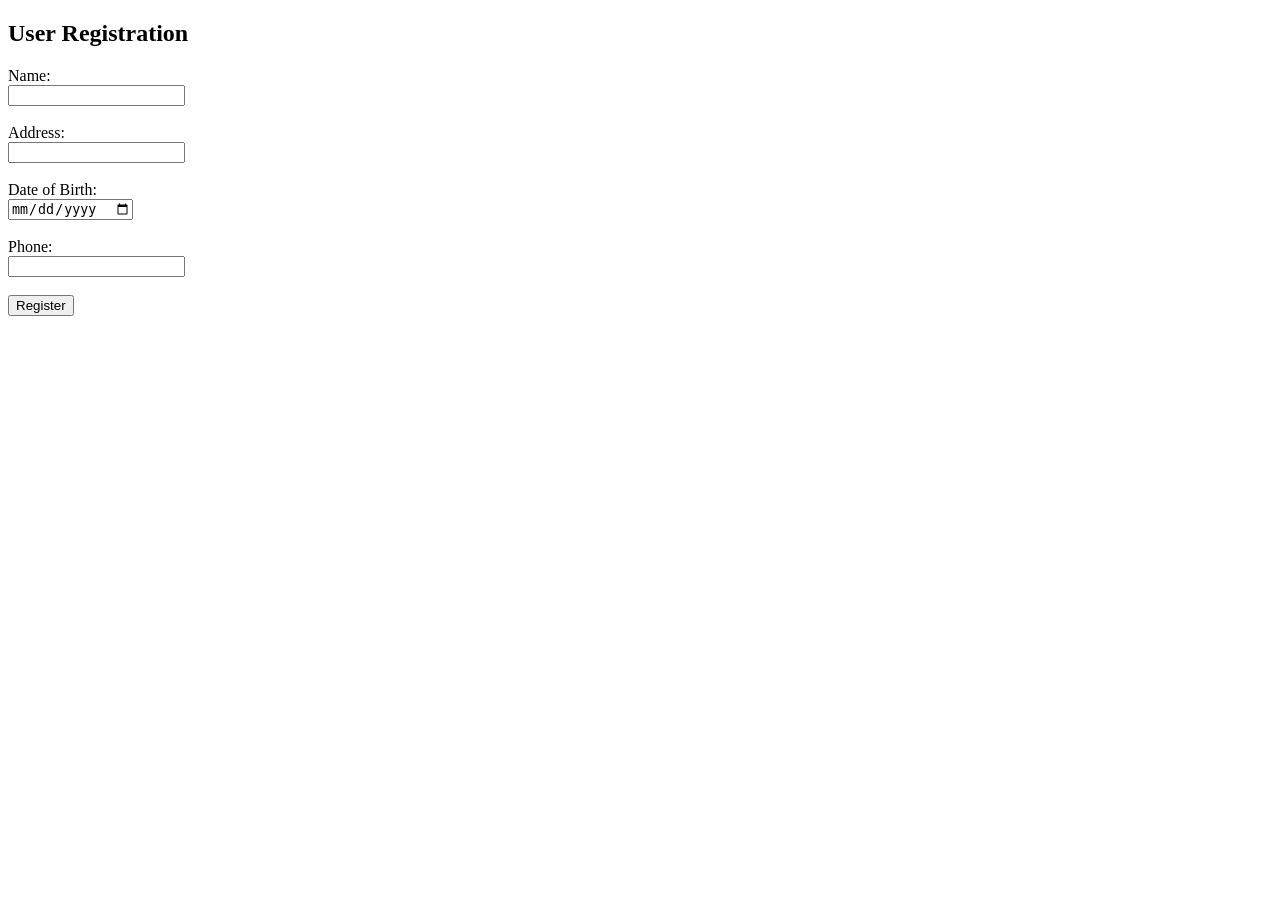
<file: index.html>
<!DOCTYPE html>
<html>
<head>
    <title>User Registration</title>
</head>

<body>

    <h2>User Registration</h2>

    <form onsubmit="registerUser(); return false;">

        <label>Name:</label><br>
        <input type="text" id="name" required>

        <br><br>

        <label>Address:</label><br>
        <input type="text" id="address" required>

        <br><br>

        <label>Date of Birth:</label><br>
        <input type="date" id="dob" required>

        <br><br>

        <label>Phone:</label><br>
        <input type="text" id="phone" required>

        <br><br>

        <button type="submit">Register</button>

    </form>


    <script>

        function registerUser() {

            let name = document.getElementById("name").value;
            let address = document.getElementById("address").value;
            let dob = document.getElementById("dob").value;
            let phone = document.getElementById("phone").value;

            // Store registration information
            localStorage.setItem("name", name);
            localStorage.setItem("address", address);
            localStorage.setItem("dob", dob);
            localStorage.setItem("phone", phone);

            // Go to page 2
            window.location.href = "p2.html";
        }

    </script>

</body>
</html>
</file>
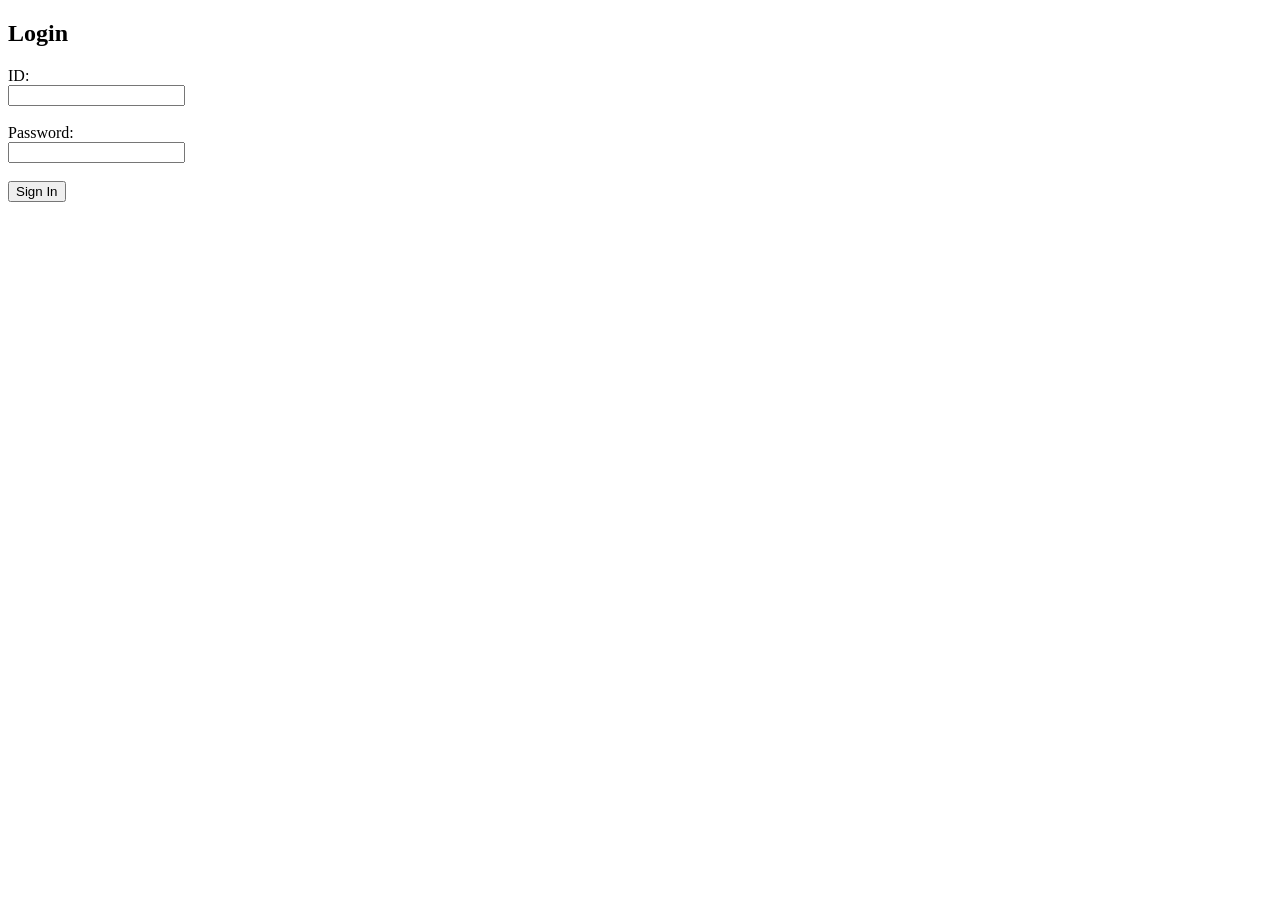
<file: login.html>
<!DOCTYPE html>
<html>
<head>
    <title>Login</title>
</head>

<body>

    <h2>Login</h2>

    <form onsubmit="login(); return false;">

        <label>ID:</label><br>
        <input type="text" id="userId" required>

        <br><br>

        <label>Password:</label><br>
        <input type="password" id="password" required>

        <br><br>

        <button type="submit">Sign In</button>

    </form>


    <script>

        function login() {

            let userId = document.getElementById("userId").value;
            let password = document.getElementById("password").value;

            // Store login credentials
            localStorage.setItem("userId", userId);
            localStorage.setItem("password", password);

            // Go to registered users page
            window.location.href = "registered.html";
        }

    </script>

</body>
</html>
</file>
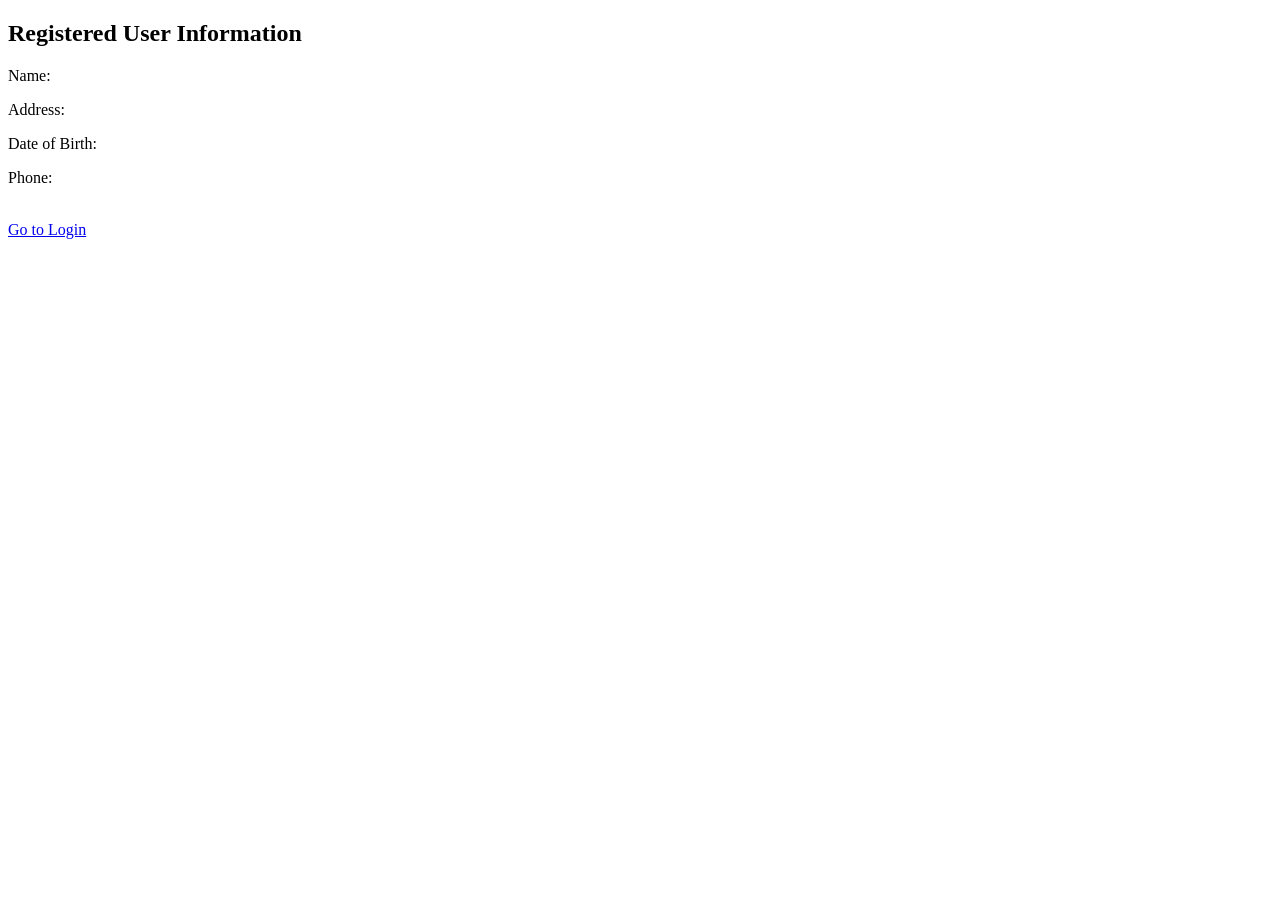
<file: p2.html>
<!DOCTYPE html>
<html>
<head>
    <title>Registered Information</title>
</head>

<body>

    <h2>Registered User Information</h2>

    <p>Name: <span id="name"></span></p>
    <p>Address: <span id="address"></span></p>
    <p>Date of Birth: <span id="dob"></span></p>
    <p>Phone: <span id="phone"></span></p>

    <br>

    <a href="login.html">Go to Login</a>


    <script>

        document.getElementById("name").innerHTML =
            localStorage.getItem("name");

        document.getElementById("address").innerHTML =
            localStorage.getItem("address");

        document.getElementById("dob").innerHTML =
            localStorage.getItem("dob");

        document.getElementById("phone").innerHTML =
            localStorage.getItem("phone");

    </script>

</body>
</html>
</file>
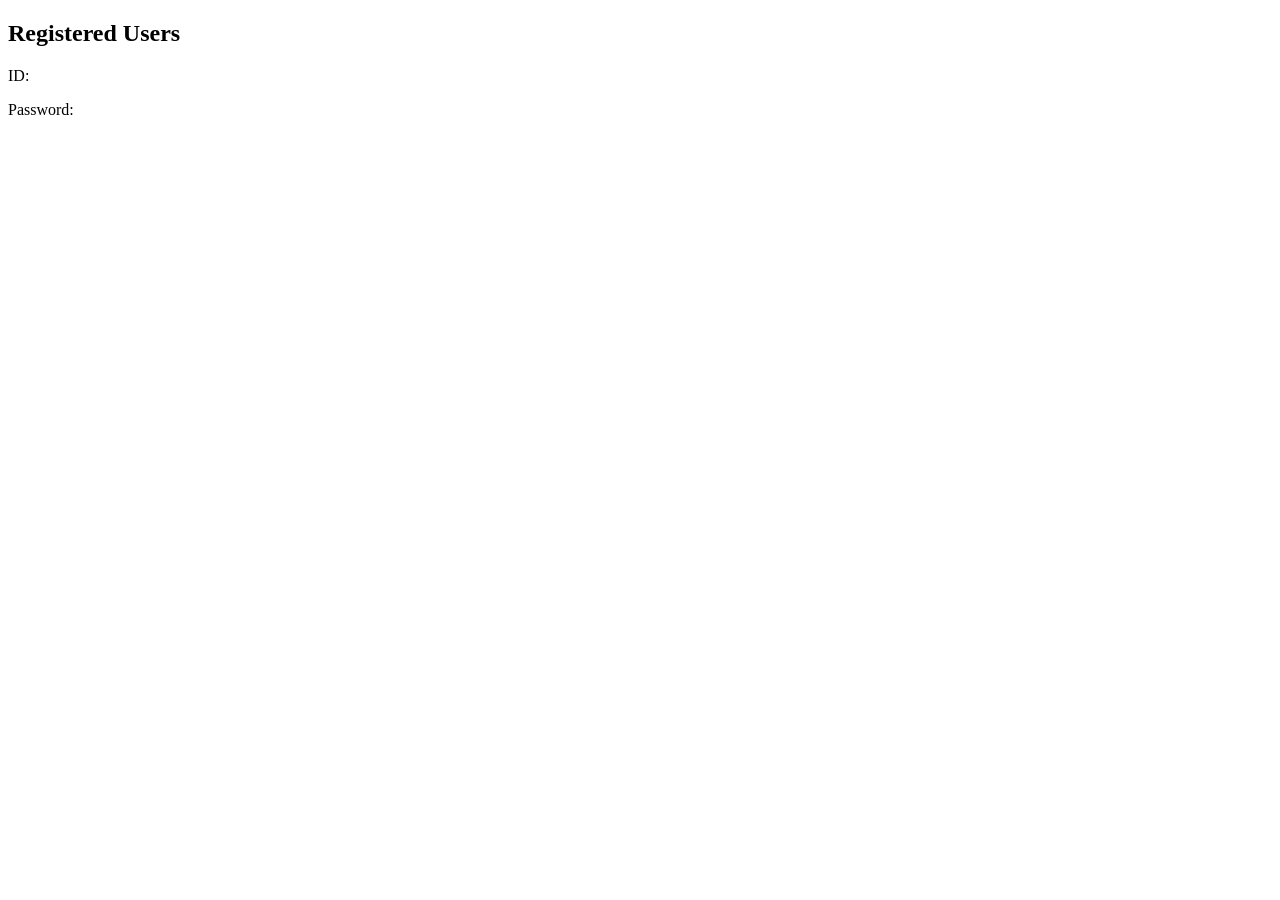
<file: registered.html>
<!DOCTYPE html>
<html>
<head>
    <title>Registered Users</title>
</head>

<body>

    <h2>Registered Users</h2>

    <p>ID: <span id="userId"></span></p>

    <p>Password: <span id="password"></span></p>


    <script>

        document.getElementById("userId").innerHTML =
            localStorage.getItem("userId");

        document.getElementById("password").innerHTML =
            localStorage.getItem("password");

    </script>

</body>
</html>
</file>
